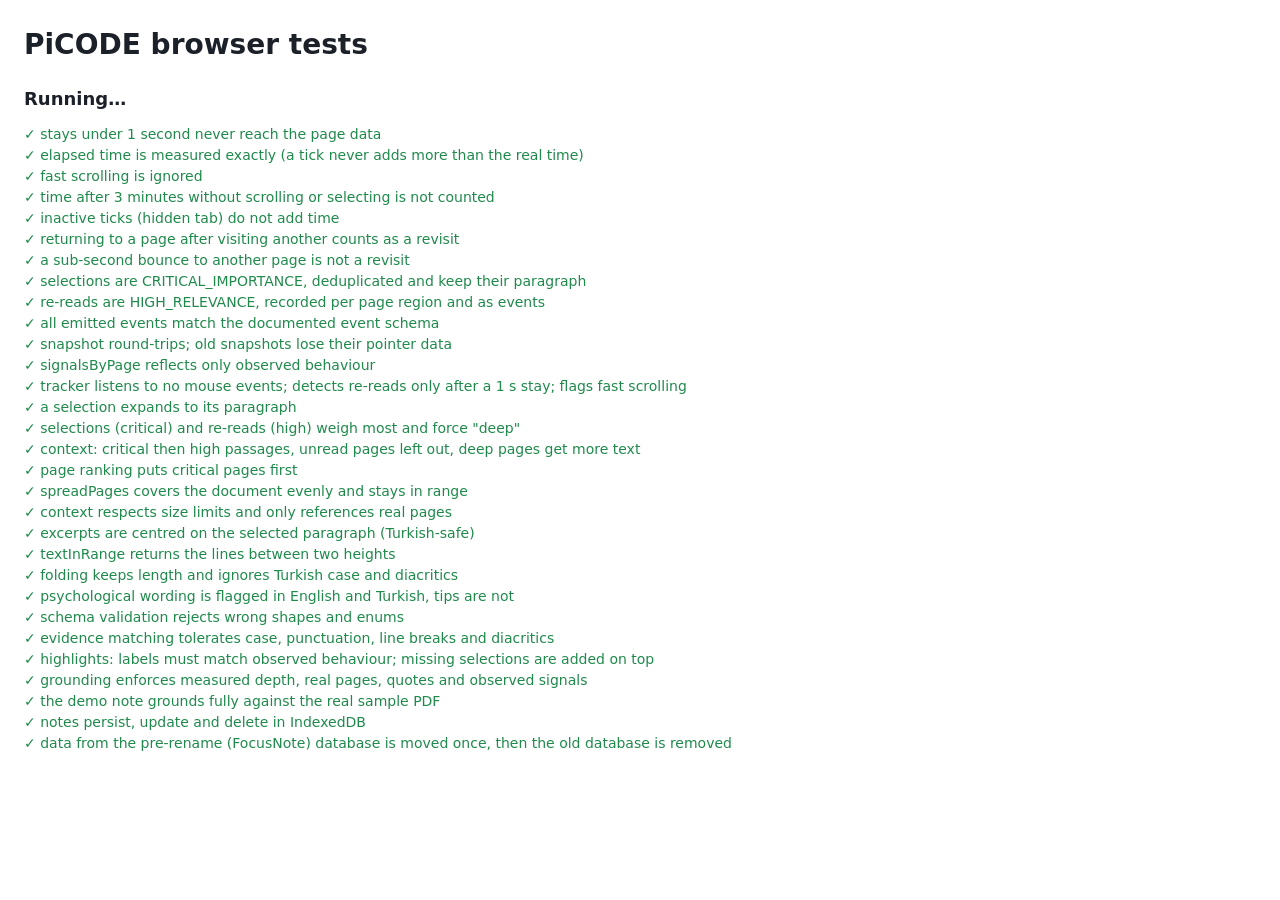
<file: tests/index.html>
<!doctype html>
<html lang="en">
<head>
  <meta charset="utf-8">
  <meta name="viewport" content="width=device-width, initial-scale=1">
  <title>PiCODE tests</title>
  <style>
    body { font: 14px/1.5 system-ui, sans-serif; margin: 24px; background: #fff; color: #1c2129; }
    .pass { color: #1f8a4c; } .fail { color: #c4312c; font-weight: 600; }
    pre { white-space: pre-wrap; margin: 0 0 0 18px; color: #6b7280; }
    #summary { font-size: 18px; font-weight: 700; margin-bottom: 12px; }
  </style>
  <script type="module" src="./run-tests.js"></script>
</head>
<body>
  <h1>PiCODE browser tests</h1>
  <div id="summary">Running…</div>
  <div id="results"></div>
</body>
</html>
</file>
